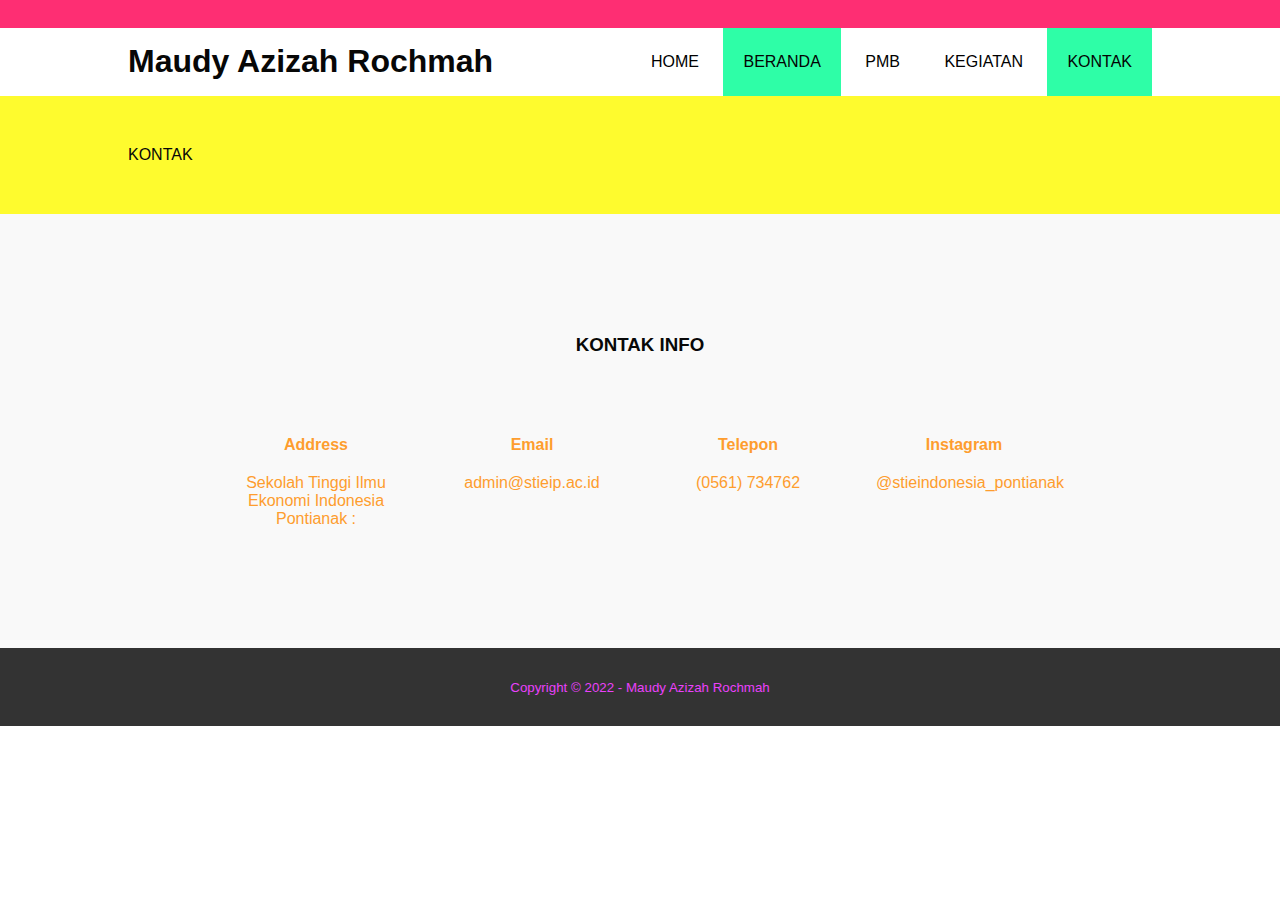
<file: aboutus.html>
<!DOCTYPE html>
<html>
<head>
	<meta charset="utf-8">
	<meta name="viewport" content="width=device-width, initial-scale=1">
	<title>Company Profile</title>
	<link rel="stylesheet" type="text/css" href="style.css">
	<link rel="stylesheet" type="text/css" href="https://cdnjs.cloudflare.com/ajax/libs/font-awesome/5.15.2/css/all.min.css">
	<script src="https://code.jquery.com/jquery-3.6.0.min.js" integrity="sha256-/xUj+3OJU5yExlq6GSYGSHk7tPXikynS7ogEvDej/m4=" crossorigin="anonymous"></script>
</head>
<body>
	<!--loader-->
	<div class="bg-loader">
		<div class="loader"></div>
	</div>

	<!--header-->
	<div class="medsos">
		<div class="container">
			<ul>
				<li><a href="https://m.facebook.com/"><i class="fab fa-facebook"></i></a></li>
				<li><a href="https://www.youtube.com/channel/UC15VpzK4og3NLmCVZQOroFw"><i class="fab fa-youtube"></i></a></li>
				<li><a href="https://www.instagram.com/"><i class="fab fa-instagram"></i>
				<li><a href="https:https://id.pinterest.com/"><i class="fab fa-pinterest"></i>
				<li><a href="https:https://www.twitch.tv/"><i class="fab fa-twitch"></i>
			</ul>
		</div>
	</div>
	<header>
		<div class="container">
			<h1><a href="index.html">Maudy Azizah Rochmah</a></h1>
			<ul>
				<li><a href="index.html">HOME</a></li>
				<li class="active"><a href="about.html">BERANDA</a></li>
				<li><a href="service.html">PMB</a></li>
				<li><a href="contact.html">KEGIATAN</a></li>
				<li class="active"><a href="aboutus.html">KONTAK</a></li>
			</ul>
		</div>
	</header>

	<!--label-->
	<section class="label">
		<div class="container">

			<p>KONTAK</p>
		</div>
	</section>

	<!--service-->
	<section class="service">
		<div class="container">
			<h3>KONTAK INFO</h3>
			<div class="box">
				<div class="col-4">
					<h4>Address</h4>
					<p>Sekolah Tinggi Ilmu Ekonomi Indonesia Pontianak :</p>
				</div>
				<div class="col-4">
					<h4>Email</h4>
					<p>admin@stieip.ac.id</p>
				</div>
				<div class="col-4">
					<h4>Telepon</h4>
					<p>(0561) 734762</p>
				</div>
				<div class="col-4">
					<h4>Instagram</h4>
					<p>@stieindonesia_pontianak</p>
		</div>
	</section>

	<!--footer-->
	<footer>
		<div class="container">
			<small>Copyright &copy; 2022 - Maudy Azizah Rochmah</small>
		</div>
	</footer>


	<script type="text/javascript">
		$(document).ready(function(){
			$(".bg-loader").hide();
		})
	</script>
</body>
</html>
</file>
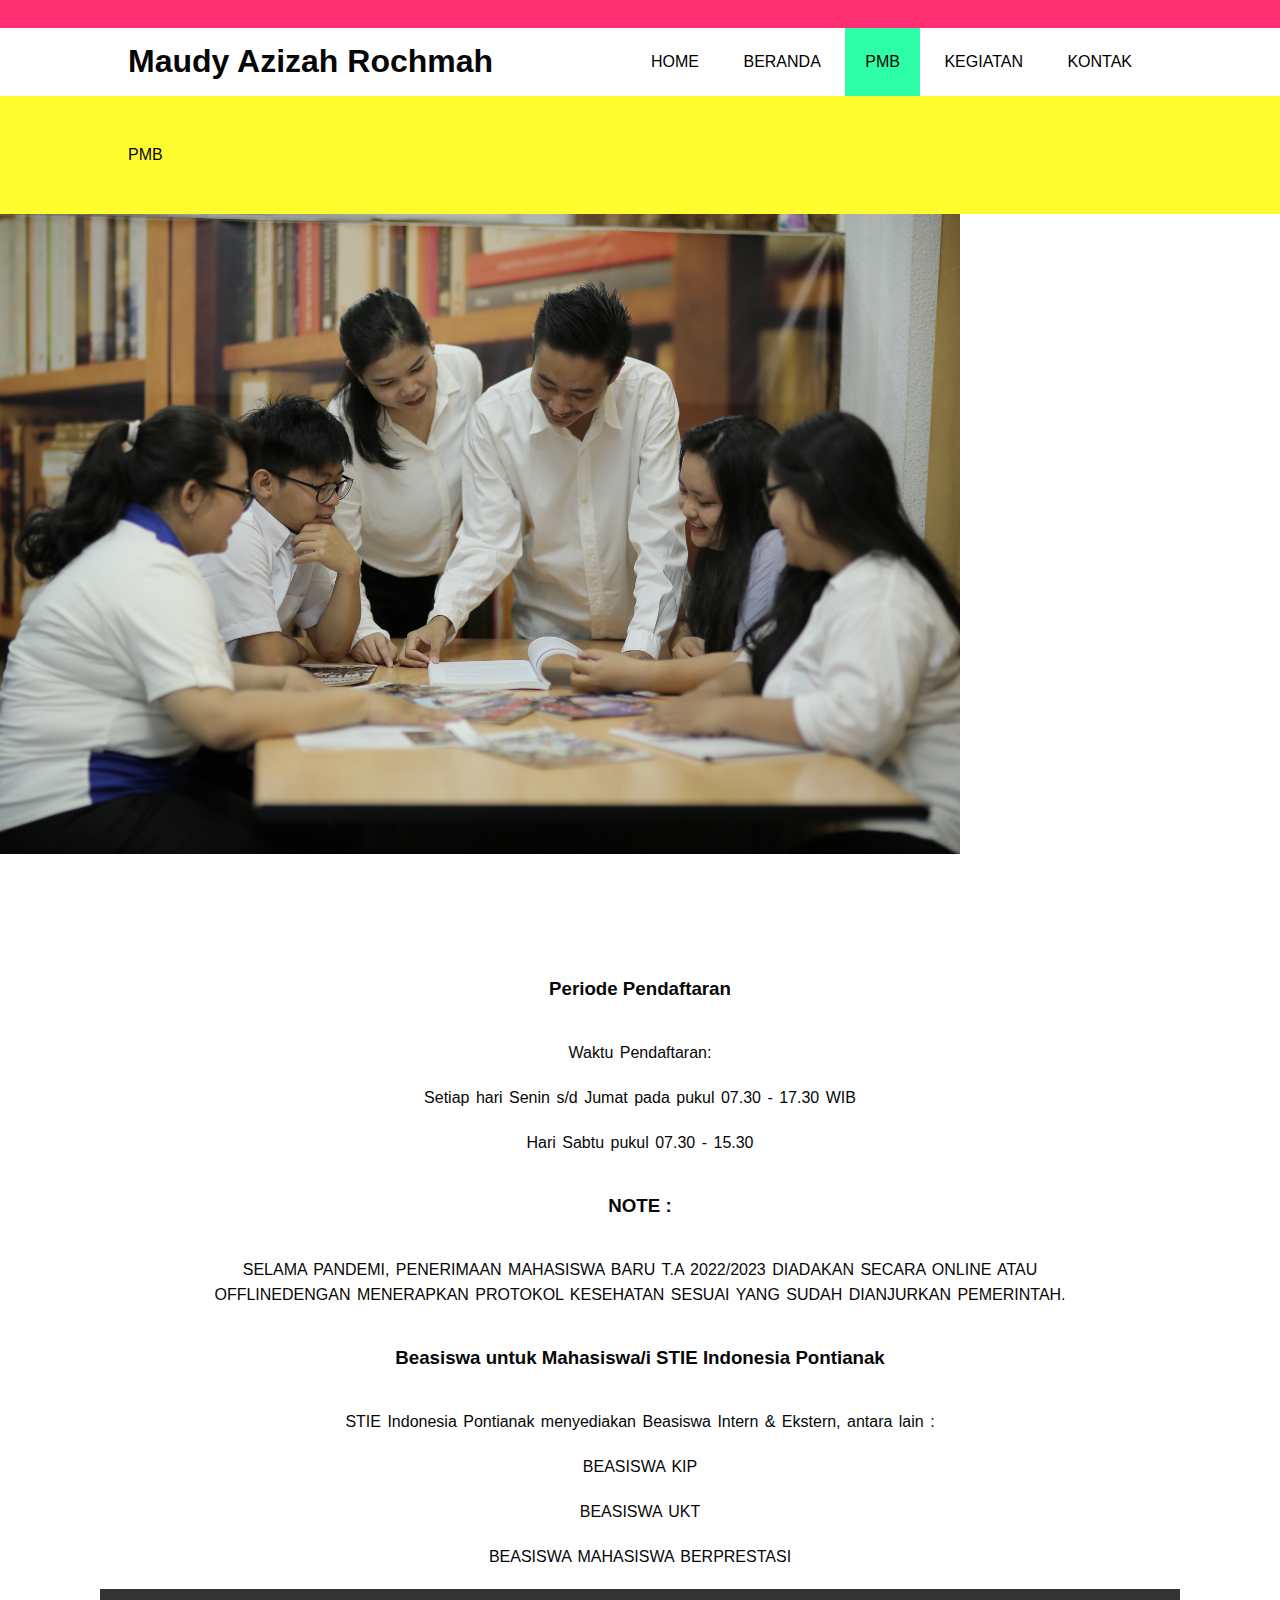
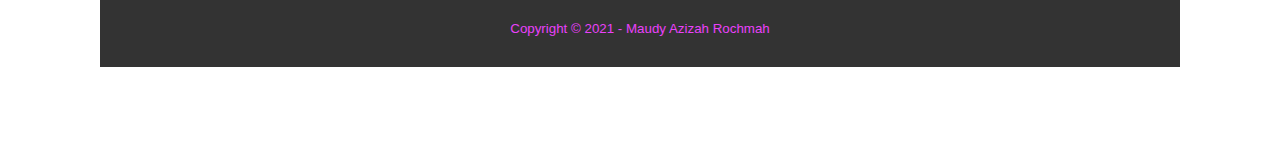
<file: service.html>
<!DOCTYPE html>
<html>
<head>
	<meta charset="utf-8">
	<meta name="viewport" content="width=device-width, initial-scale=1">
	<title>Company Profile</title>
	<link rel="stylesheet" type="text/css" href="style.css">
	<link rel="stylesheet" type="text/css" href="https://cdnjs.cloudflare.com/ajax/libs/font-awesome/5.15.2/css/all.min.css">
	<script src="https://code.jquery.com/jquery-3.6.0.min.js" integrity="sha256-/xUj+3OJU5yExlq6GSYGSHk7tPXikynS7ogEvDej/m4=" crossorigin="anonymous"></script>
</head>
<body>
	<!--loader-->
	<div class="bg-loader">
		<div class="loader"></div>
	</div>

	<!--header-->
	<div class="medsos">
		<div class="container">
			<ul>
				<li><a href="https://m.facebook.com/"><i class="fab fa-facebook"></i></a></li>
				<li><a href="https://www.youtube.com/channel/UC15VpzK4og3NLmCVZQOroFw"><i class="fab fa-youtube"></i></a></li>
				<li><a href="https://www.instagram.com/"><i class="fab fa-instagram"></i>
				<li><a href="https:https://id.pinterest.com/"><i class="fab fa-pinterest"></i>
				<li><a href="https:https://www.twitch.tv/"><i class="fab fa-twitch"></i>
			</ul>
		</div>
	</div>
	<header>
		<div class="container">
			<h1><a href="index.html">Maudy Azizah Rochmah</a></h1>
			<ul>
				<li><a href="index.html">HOME</a></li>
				<li><a href="about.html">BERANDA</a></li>
				<li class="active"><a href="service.html">PMB</a></li>
				<li><a href="contact.html">KEGIATAN</a></li>
				<li><a href="aboutus.html">KONTAK</a></li>
			</ul>
		</div>
	</header>

		<!--label-->
	<section class="label">
		<div class="container">
			<p>PMB</p>
		</div>
	</section>
	<img src="img/IMG_7025.JPG" width="75%"
	<!--about-->
	<section class="about">
		<div class="container">
			<h3>Periode Pendaftaran</h3>
			<p>Waktu Pendaftaran:</p>
			<p>Setiap hari Senin s/d Jumat pada pukul 07.30 - 17.30 WIB</p>
			<p>Hari Sabtu pukul 07.30 - 15.30</p>
			<h3>NOTE :</h3>
			<p>SELAMA PANDEMI, PENERIMAAN MAHASISWA BARU T.A 2022/2023 DIADAKAN SECARA ONLINE ATAU OFFLINEDENGAN MENERAPKAN PROTOKOL KESEHATAN SESUAI YANG SUDAH DIANJURKAN PEMERINTAH.</p>
			<h3>Beasiswa untuk Mahasiswa/i STIE Indonesia Pontianak</h3>
			<p>STIE Indonesia Pontianak menyediakan Beasiswa Intern & Ekstern, antara lain :</p>
			<p>BEASISWA KIP</p>
			<p>BEASISWA UKT</p>
			<p>BEASISWA MAHASISWA BERPRESTASI</p>
			</div>
	<!--footer-->
	<footer>
		<div class="container">
			<small>Copyright &copy; 2021 -  Maudy Azizah Rochmah</small>
		</div>
	</footer>

	<script type="text/javascript">
		$(document).ready(function(){
			$(".bg-loader").hide();
		})
	</script>
</body>
</html>
</file>
<file: style.css>
* {
	padding:0;
	margin:0;
	font-family: sans-serif;
}
a {
	color: inherit;
	text-decoration: none;
}
.medsos {
	padding: 5px 0;
	background-color: #fe2e73;
}
.medsos ul li {
	display: inline-block;
	color: #fe2e73;
	margin-right: 20px;
}
.container {
	width: 80%;
	margin: 0 auto;
}
.container:after {
	content: '';
	display: block;
	clear: both;
}
header h1 {
	float: left;
	padding: 15px 0px;
	color: #070707;
}
header ul {
	float: right; 
}
header ul li {
	display: inline-block;
}
header ul li a {
	padding: 25px 20px;
	display: inline-block;
}
header ul li a:hover {
	background-color: #2efea7;
	color: rgb(14, 13, 13);
}
.active {
	background-color: #2efea7;
	color: rgb(3, 3, 3);
}
.banner {
	height: 60vh;
	background-image: url(img/stie\ drone\'.jpg);
	background-size: cover;
	position: relative;
	display: flex;
	justify-content: center;
	align-items: center;
}
.banner:after {
	content: '';
	display: block;
	position: absolute;
	top: 0;
	left: 0;
	right: 0;
	bottom: 0;
	background-color: rgba(250, 249, 249, 0);
}
.banner h2 {
	color: rgb(8, 8, 8);
	z-index: 1;
	padding: 20px 25px;
	border: 3px solid #fff;
}
section {
	padding: 50px 0;
}
section h3{
	text-align: center;
	padding: 20px 0;
	color: #080808;
	margin-bottom: 20px;
}
.about,
.service {
	padding: 100px;
}
.about p {
	color: rgb(7, 7, 7);
	word-spacing: 2px;
	line-height: 25px;
	margin-bottom: 20px;
	text-align: center;
}
.service {
	background-color: #f9f9f9;
}
.box {
	color: #fe9d2e;
}
.box:after {
	content: '';
	display: block;
	clear: both;
}
.box .col-4 {
	width: 25%;
	padding: 20px;
	box-sizing: border-box;
	text-align: center;
	float: left;
}
.icon {
	width: 70px;
	height: 70px;
	border: 1px solid;
	border-radius: 50%;
	text-align: center;
	line-height: 70px;
	font-size: 20px;
	margin: 0 auto;
}
.box .col-4 h4 {
	margin: 20px 0;
}
footer {
	padding: 30px 0;
	background-color: #333;
	color: rgb(234, 65, 250);
	text-align: center;
}
.bg-loader {
	background-color: rgb(248, 250, 248);
	position: fixed;
	top: 0;
	left: 0;
	right: 0;
	bottom: 0;
	z-index: 9999;
	display: flex;
	justify-content: center;
	align-items: center;
}
.bg-loader .loader {
	width: 100px;
	height: 100px;
	border: 1px solid #fff;
	border-radius: 50%;
	border-top-color: #e97222;
	border-right-color: #81fe2e;
	border bottom color: #2e9afe;
	animation: puterin.20s linear infinite
}
.label {
	background-color:#fefb2e;
	color: rgb(8, 8, 8); 
}
@keyframes puterin {
	100% {
		transform: rotate(360deg);
	}
}
@media screen and (max-width: 768px){
	.container {
		width: 90%
	}
	header h1 {
		text-align: center;
		float: none;
	}
	header ul {
		text-align: center;
		float: none;
	}
	.box .col-4 {
		width: 100%;
		float: none;
		margin-bottom: 20px;
	}

}
</file>
